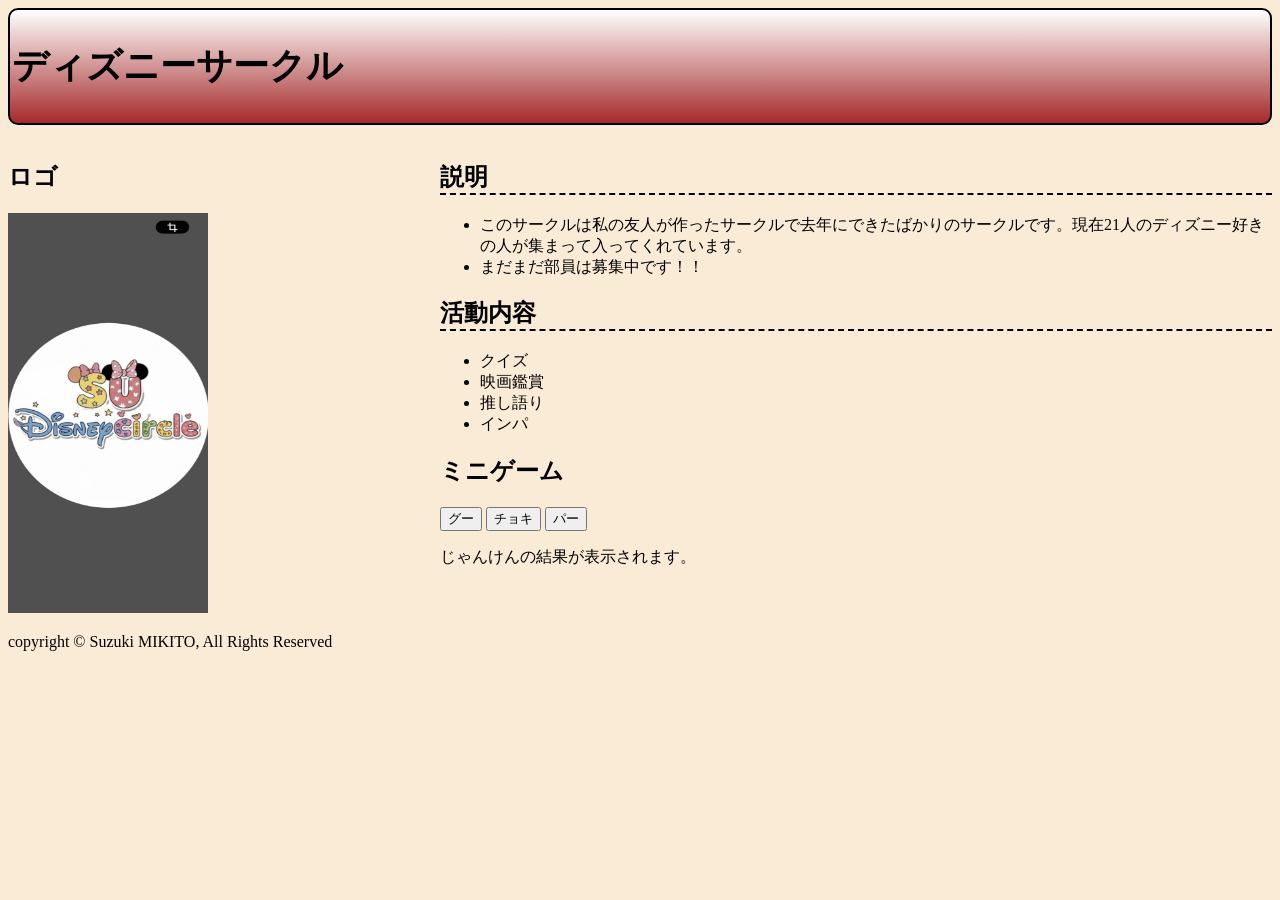
<file: index.html>
<!DOCTYPE html>
<html lang="ja">

<head>
    <meta charset="UTF-8">
    <meta name="viewport" content="width=device-width, initial-scale=1.0">
    <meta name="author" content="Suzuki Mikito">
    <meta name="keywords" content="html, css, javascript">
    <script src="./js/main.js" defer></script>
    <title>サークル</title>
    <link rel="stylesheet" href="./css/index.css">
</head>

<body>

    <div class="container">

        <header>

            <h2>ディズニーサークル</h2>

        </header>

         <aside>
             <section>
                 <h2>ロゴ</h2>
                 <img src="img/IMG_6593.png" alt="ディズニーサークルロゴ" width="200" height="400">
             </section>
         </aside>

        

        <main>





            <section>
                <h1>説明</h1>
                <ul>
                    <li>このサークルは私の友人が作ったサークルで去年にできたばかりのサークルです。現在21人のディズニー好きの人が集まって入ってくれています。

                    </li>
                    <li>まだまだ部員は募集中です！！</li>
                </ul>
            </section>
            <section>
                <h1>活動内容</h1>
                <ul>
                    <li>クイズ</li>
                    <li>映画鑑賞</li>
                    <li>推し語り</li>
                    <li>インパ</li>



                </ul>
            </section>

            
            <main>
            <section>
                <h2>ミニゲーム</h2>
            <button onclick="janken(0)">グー</button>
            <button onclick="janken(1)">チョキ</button>
            <button onclick="janken(2)">パー</button>
            
            <p id="result">じゃんけんの結果が表示されます。</p>
            </section>
        </main>


        </main>
        
        <footer>
            copyright &copy; Suzuki MIKITO, All Rights Reserved


        </footer>
        

    </div>


</body>

</html>
</file>
<file: css/index.css>
@charset "UTF-8";

body{
    background-color: antiquewhite;
    
}

header{
    font-size: 24px;
    

}

header{
    border: solid 2px black;
    padding: 2px 2px;
    border-radius: 10px;
    background: linear-gradient(white,brown);

}

h1{
    border-bottom: 2px dashed black;
    

}
.container {
    display: grid;
    grid-template-columns: 1fr 2fr;
    gap: 1em;

    grid-template-areas:
        "header-A header-A"
        "aside-A main-A"
        "footer-A footer-A";
}

header {
    background-color: aquamarine;
    grid-area: header-A;
}

aside {
    grid-area: aside-A;
}

main {
    grid-area: main-A;
}

a:hover{
    font-size: 2em;
}
</file>
